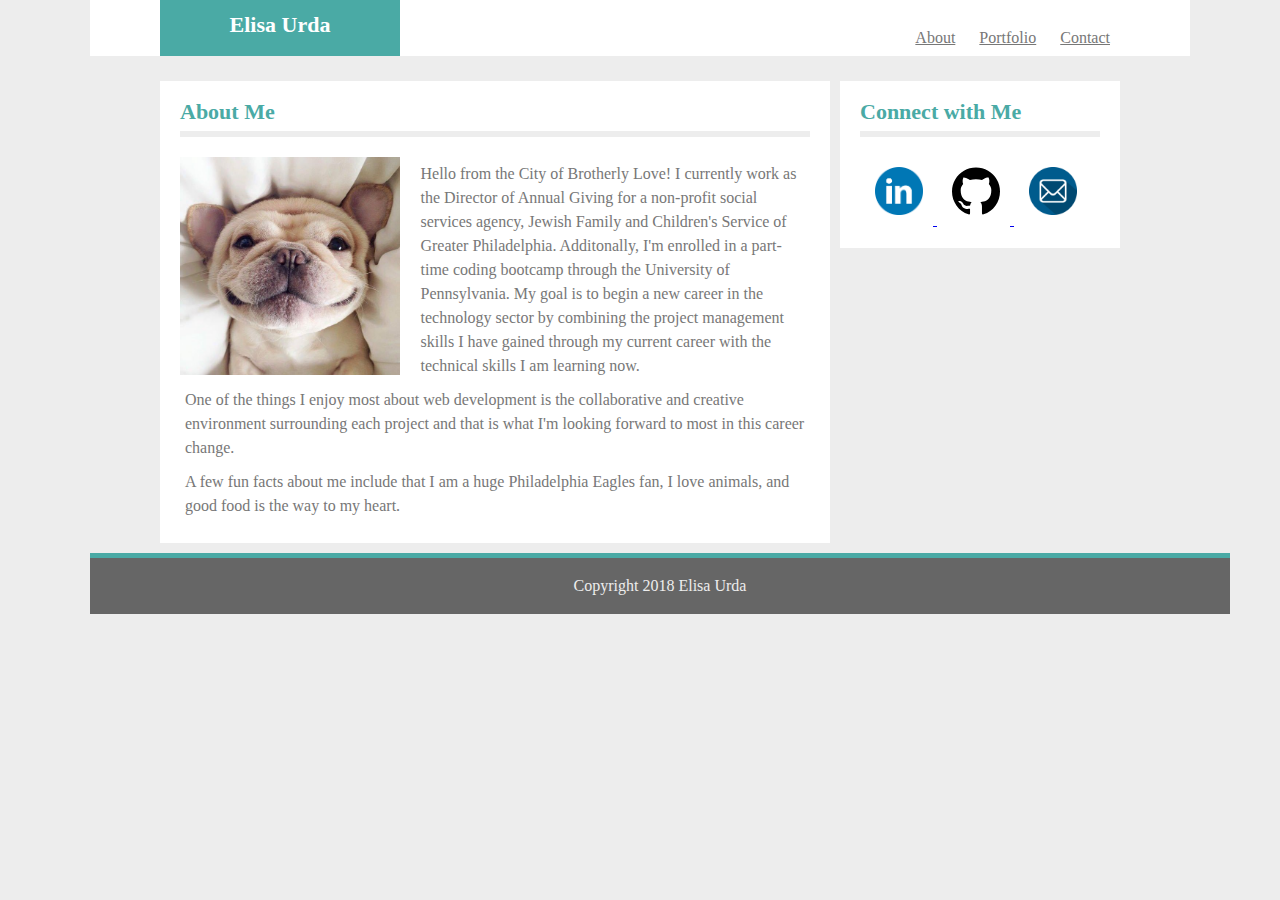
<file: index.html>
<!DOCTYPE html>
<html>

<head>
    <title>Elisa Urda Portfolio</title>
    <link rel="stylesheet" type="text/css" href="Assets/css/reset.css">
    <link rel="stylesheet" type="text/css" href="Assets/css/style.css">
</head>

<body>
    <div class="container">
        <div class="header">
            <div class="name">
                <h1 id="myname">Elisa Urda</h1>
            </div>
            <div class="nav">
                <a href="index.html" class="navlink">About</a>
                <a href="portfolio.html" class="navlink">Portfolio</a>
                <a href="contact.html" class="navlink">Contact</a>
            </div>
        </div>
        <div class="clearfix">
        <div class="content">
            <div class="section">
                <h1>About Me</h1>
                <hr />
                <img src="Assets/images/ProfilePicture.jpg" alt="Profile Photo" class="profile">
                <div class="paragraph">
                    <p>Hello from the City of Brotherly Love! I currently work as the Director of Annual Giving for a non-profit
                        social services agency, Jewish Family and Children's Service of Greater Philadelphia. Additonally,
                        I'm enrolled in a part-time coding bootcamp through the University of Pennsylvania. My goal is to
                        begin a new career in the technology sector by combining the project management skills I have gained
                        through my current career with the technical skills I am learning now.</p>
                    <p>One of the things I enjoy most about web development is the collaborative and creative environment surrounding
                        each project and that is what I'm looking forward to most in this career change.</p>
                    <p>A few fun facts about me include that I am a huge Philadelphia Eagles fan, I love animals, and good food is the way to my heart.</p>
                </div>
            </div>
            <div class="aside">
                <h1>Connect with Me</h1>
                <hr />
                <a href="https://www.linkedin.com/in/elisa-urda-5b901316/" target="_blank">
                    <img src="Assets/images/LinkedIn.png" alt="LinkedIn" class="SocialMedia">
                </a>
                <a href="https://github.com/elisasara" target="_blank">
                    <img src="Assets/images/Github.svg" alt="Github" class="SocialMedia">
                </a>
                <a href="mailto:urda.elisa@gmail.com">
                    <img src="Assets/images/Email.png" alt="Email" class="SocialMedia">
                </a>
            </div>
        </div>
    </div>
        <div class="footer">
            Copyright 2018 Elisa Urda
        </div>
    </div>
</body>

</html>
</file>
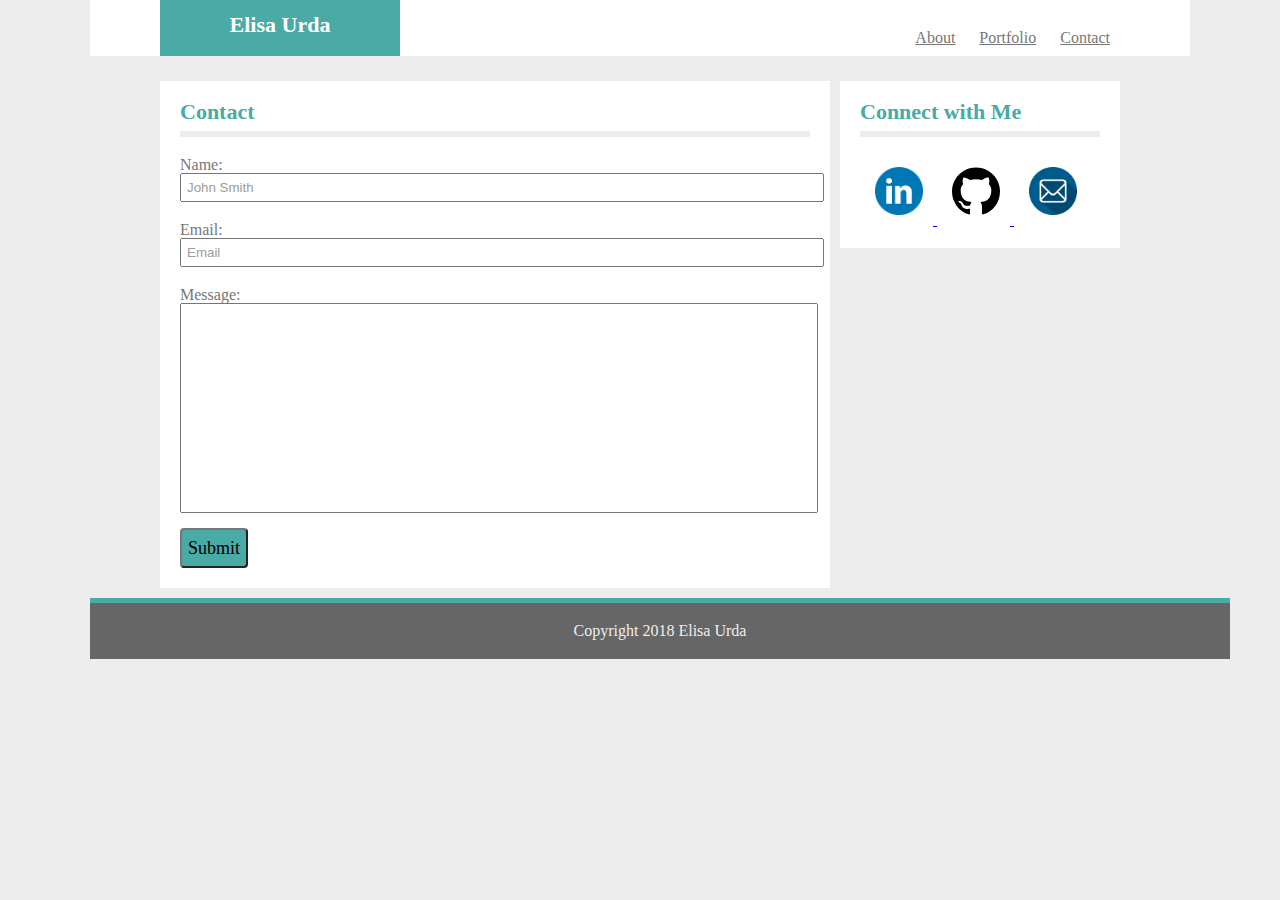
<file: contact.html>
<!DOCTYPE html>
<html>

<head>
    <title>Elisa Urda Portfolio</title>
    <link rel="stylesheet" type="text/css" href="Assets/css/reset.css">
    <link rel="stylesheet" type="text/css" href="Assets/css/style.css">
</head>

<body>
    <div class="container">
        <div class="header">
            <div class="name">
                <h1 id="myname">Elisa Urda</h1>
            </div>
            <div class="nav">
                <a href="index.html" class="navlink">About</a>
                <a href="portfolio.html" class="navlink">Portfolio</a>
                <a href="contact.html" class="navlink">Contact</a>
            </div>
        </div>
        <div class="clearfix">
        <div class="content">
            <div class="section">
                <h1>Contact</h1>
                <hr />
                <form>
                    Name:
                    <br />
                    <input type="text" name="Name" class="standardinput" value="John Smith">
                    <br /> Email:
                    <br />
                    <input type="email" name="Email" class="standardinput" value="Email">
                    <br /> Message:
                    <br />
                    <input type="text" name="Message" class="messageinput">
                    <br />
                    <input type="submit" value="Submit" class="submitbutton">
                </form>
            </div>
            <div class="aside">
                <h1>Connect with Me</h1>
                <hr />
                <a href="https://www.linkedin.com/in/elisa-urda-5b901316/" target="_blank">
                    <img src="Assets/images/LinkedIn.png" alt="LinkedIn" class="SocialMedia">
                </a>
                <a href="https://github.com/elisasara" target="_blank">
                    <img src="Assets/images/Github.svg" alt="Github" class="SocialMedia">
                </a>
                <a href="mailto:urda.elisa@gmail.com">
                    <img src="Assets/images/Email.png" alt="Email" class="SocialMedia">
                </a>
            </div>
        </div>
    </div>
        <div class="footer">
            Copyright 2018 Elisa Urda
        </div>
    </div>
</body>

</html>
</file>
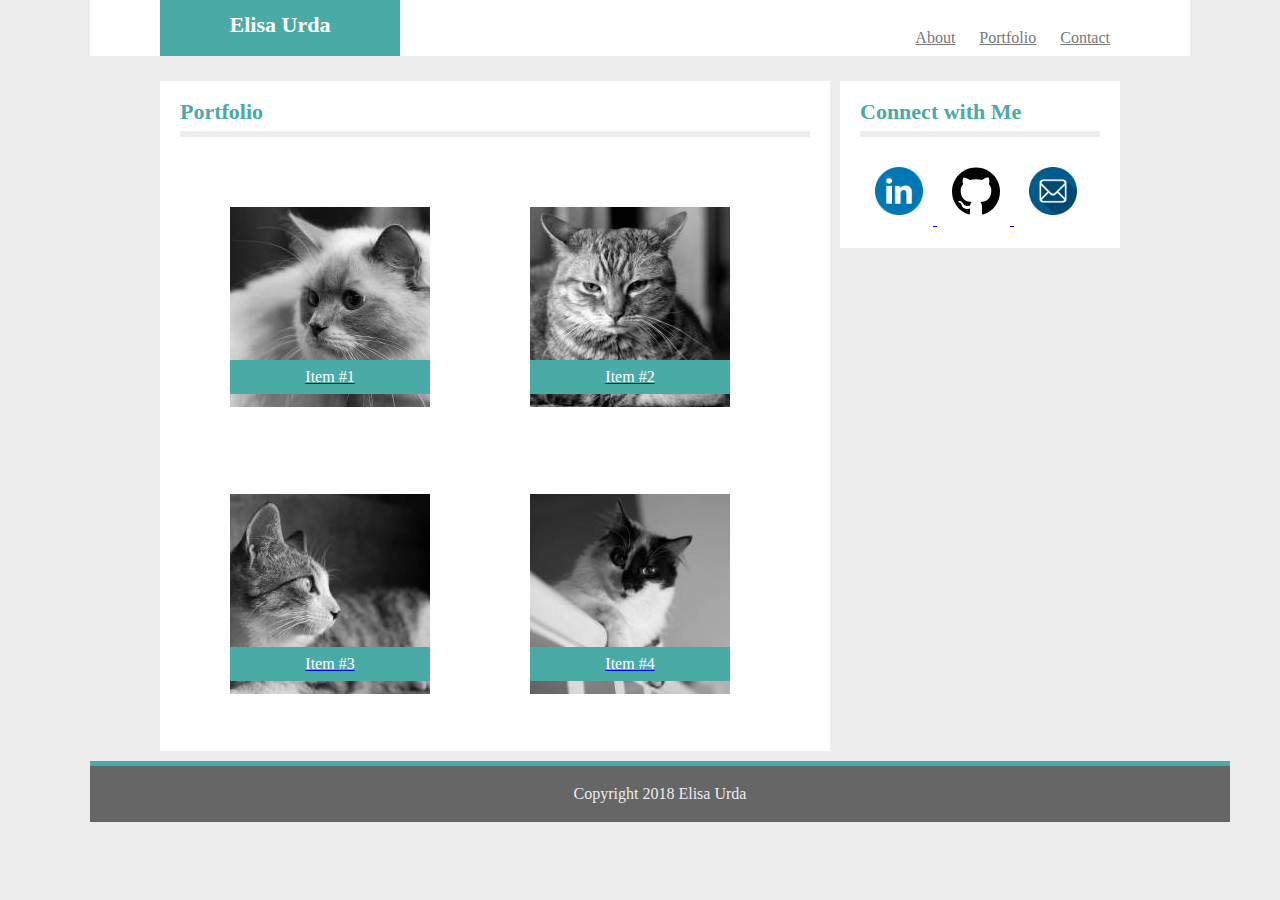
<file: portfolio.html>
<!DOCTYPE html>
<html>

<head>
    <title>Elisa Urda Portfolio</title>
    <link rel="stylesheet" type="text/css" href="Assets/css/reset.css">
    <link rel="stylesheet" type="text/css" href="Assets/css/style.css">
</head>

<body>
    <div class="container">
        <div class="header">
            <div class="name">
                <h1 id="myname">Elisa Urda</h1>
            </div>
            <div class="nav">
                <a href="index.html" class="navlink">About</a>
                <a href="portfolio.html" class="navlink">Portfolio</a>
                <a href="contact.html" class="navlink">Contact</a>
            </div>
        </div>
        <div class="clearfix">
            <div class="content">
                <div class="section">
                    <h1>Portfolio</h1>
                    <hr />
                    <div class="portfolioimage">
                        <a href="#" target="_blank">
                            <img src="Assets/images/portfolio1.jpg" alt="portfolio1">
                            <div class="portfolioname">
                                <p>Item #1</p>
                            </div>
                        </a>
                    </div>
                    <div class="portfolioimage">
                        <a href="#" target="_blank">
                            <img src="Assets/images/portfolio2.jpg" alt="portfolio2">
                            <div class="portfolioname">
                                <p>Item #2</p>
                            </div>
                        </a>
                    </div>
                    <div class="portfolioimage"> 
                        <a href="#" target="_blank">
                            <img src="Assets/images/portfolio3.jpg" alt="portfolio3">
                                <div class="portfolioname">
                                <p>Item #3</p>
                            </div>
                        </a>
                    </div>
                    <div class="portfolioimage">
                        <a href="#" target="_blank">
                            <img src="Assets/images/portfolio4.jpg" alt="portfolio4">
                            <div class="portfolioname">
                                <p>Item #4</p>
                            </div>
                        </a>
                    </div>
                </div>
                <div class="aside">
                    <h1>Connect with Me</h1>
                    <hr />
                    <a href="https://www.linkedin.com/in/elisa-urda-5b901316/" target="_blank">
                        <img src="Assets/images/LinkedIn.png" alt="LinkedIn" class="SocialMedia">
                    </a>
                    <a href="https://github.com/elisasara" target="_blank">
                        <img src="Assets/images/Github.svg" alt="Github" class="SocialMedia">
                    </a>
                    <a href="mailto:urda.elisa@gmail.com">
                        <img src="Assets/images/Email.png" alt="Email" class="SocialMedia">
                    </a>
                </div>
            </div>
        </div>
        <div class="footer">
            Copyright 2018 Elisa Urda
        </div>
    </div>
</body>

</html>
</file>
<file: Assets/css/style.css>
body {
    background-color: #ededed;
    font-family: 'Georgia', Times, Times New Roman, serif;
    color: #777777;
    margin: auto;
}

.clearfix::after {
    content: "";
    clear: both;
    display: table;
}

.container {
    position: relative;
    width: 1100px;
    margin: auto;
}

.header {
    background-color: #ffffff;
    position: relative;
    width: 100%;
    height: 56px;
}


.name {
    position: absolute;
    bottom: 0;
    left: 70px;
    background-color: #4aaaa5;
    padding: 20px;
    width: 200px;
    text-align: center;
}

#myname {
    color: #ffffff;
}

.nav {
    position: absolute;
    bottom: 0;
    right:70px;
    padding-bottom: 10px;
}

.navlink {
    color: #777777;
    padding: 10px;
}

.content {
    width: 960px;
    height: auto;
    margin: auto;
    padding-bottom: 100px;
}

p {
   font-size: 16px;
   padding: 5px;
   line-height: 1.5; 
}

.section {
    float: left;
    width: 630px;
    background-color: #ffffff;
    padding: 20px;
    margin-top: 25px;
}

.profile {
    float: left;
    display: inline;
    max-width: 35%;
    height: auto;
    margin-right: 20px;
}

h1 {
    color: #4aaaa5;
    font-size: 22px;
    font-weight: 700;
}

hr {
    background-color: #ededed;
    border: solid;
    border-color: #ededed;
    margin-bottom: 20px;
}

.standardinput{
    width: 100%;
    margin-bottom: 20px;
    max length: 100;
    color: #9e9c9c;
    padding: 5px;
}

.standardinput:focus{
    color: #777777;
}

.messageinput {
    width: 100%;
    height: 200px;
    max length: 500;
    padding-top: 5px;
    margin-bottom: 15px;
}

.submitbutton {
    background-color: #4aaaa5;
    height: 40px;
    border-radius: 4px;
    border-color: #777777;
    font-size: 18px;
    font-family: 'Georgia', Times, Times New Roman, serif;
}

.submitbutton:hover {
    background-color: #3c8884;
}

.aside {
    float: right;
    display: inline;
    width: 240px;
    background-color: #ffffff;
    margin-top: 25px;
    padding: 20px;
}

.SocialMedia {
   max-width: 20%;
   height: auto;
   padding: 10px;
   margin-left: 5px;
}

.portfolioimage {
    display: inline;
    float: left;
    padding: 50px;
}

.portfolioname {
    background-color: #4aaaa5;
    width: 200px;
    color: #ffffff;
    text-align: center;
    position: relative;
    margin-top: -50px;
}

.footer {
    background-color:#666666;
    color: #ededed;
    text-align: center;
    width: 100%;
    padding: 20px;
    border-top-color: #4aaaa5;
    border-top-style: solid;
    border-top-width: 5px;
    margin-top: 10px;
}
</file>
